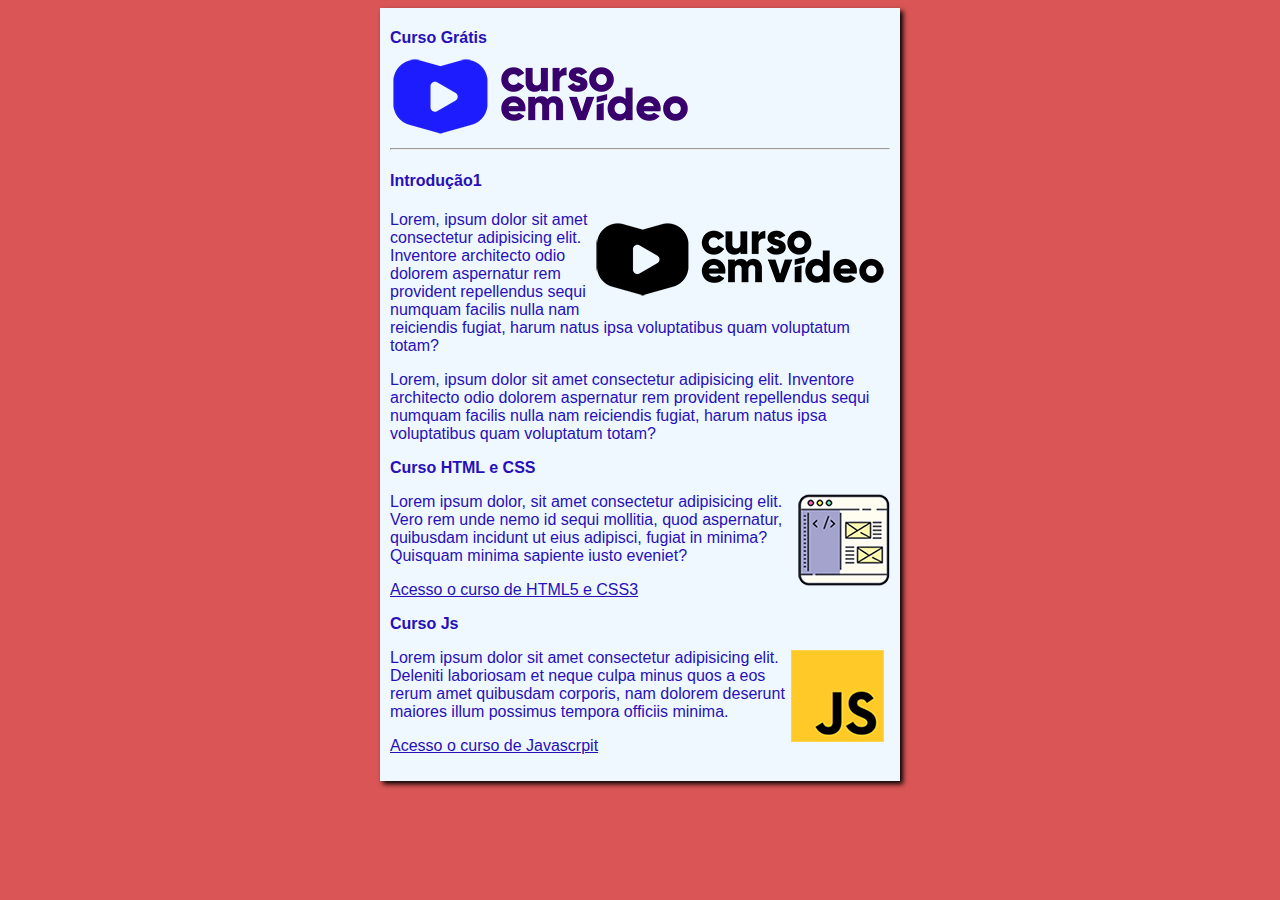
<file: index.html>
<!DOCTYPE html>
<html lang="pt-br">

<head>
    <meta charset="UTF-8">
    <meta name="viewport" content="width=device-width, initial-scale=1.0">
    <meta http-equiv="X-UA-Compatible" content="IE=edge">
    <title>Meu primerio site em repositório com CSS</title>
    <link rel="stylesheet" href="estilos/style.css">
</head>

<body>
    <main>
        <header>
            <h1>Curso Grátis</h1>
            <img src="imagens/curso-em-video-cor.png" alt="Curso em video">
        </header>
        <hr>
        <article>
            <h4>Introdução1</h4>
            <img class="lado" src="imagens/curso-em-video-pb.png" alt="">
            <p>Lorem, ipsum dolor sit amet consectetur adipisicing elit. Inventore architecto odio dolorem aspernatur
                rem
                provident repellendus sequi numquam facilis nulla nam reiciendis fugiat, harum natus ipsa voluptatibus
                quam
                voluptatum totam?</p>
            <p>Lorem, ipsum dolor sit amet consectetur adipisicing elit. Inventore architecto odio dolorem aspernatur
                rem
                provident repellendus sequi numquam facilis nulla nam reiciendis fugiat, harum natus ipsa voluptatibus
                quam
                voluptatum totam? </p>
        </article>
        <article>
            <h2>Curso HTML e CSS</h2>
            <img class="lado" src="imagens/curso-html-css.png" alt="Curso HTML e CSS">
            <p>Lorem ipsum dolor, sit amet consectetur adipisicing elit. Vero rem unde nemo id sequi mollitia, quod
                aspernatur, quibusdam incidunt ut eius adipisci, fugiat in minima? Quisquam minima sapiente iusto
                eveniet?</p>
            <p><a href="imagens/curso-html-css.png">Acesso o curso de HTML5 e CSS3</a></p>
        </article>
        <article>
            <h2>Curso Js</h2>
            <img class="lado" src="imagens/curso-javascript.png" alt="Curso Javascrpit">
            <p>Lorem ipsum dolor sit amet consectetur adipisicing elit. Deleniti laboriosam et neque culpa minus quos a
                eos rerum amet quibusdam corporis, nam dolorem deserunt maiores illum possimus tempora officiis minima.
            </p>
            <p><a href="imagens/curso-javascript.png">Acesso o curso de Javascrpit</a></p>
        </article>
</body>

</html>
</file>
<file: estilos/style.css>
* {
    font-family: Arial, Arial, Helvetica, sans-serif;
    font-size: 16px;
    color: rgb(39, 16, 185);
}

body {
    background-color: rgb(218, 86, 86);
}

img.lado {
    float:right
}
main {
    background-color: aliceblue;
    width: 500px;
    margin: auto;
    padding: 10px;
    box-shadow: 3px 3px 5px black;
}
</file>
